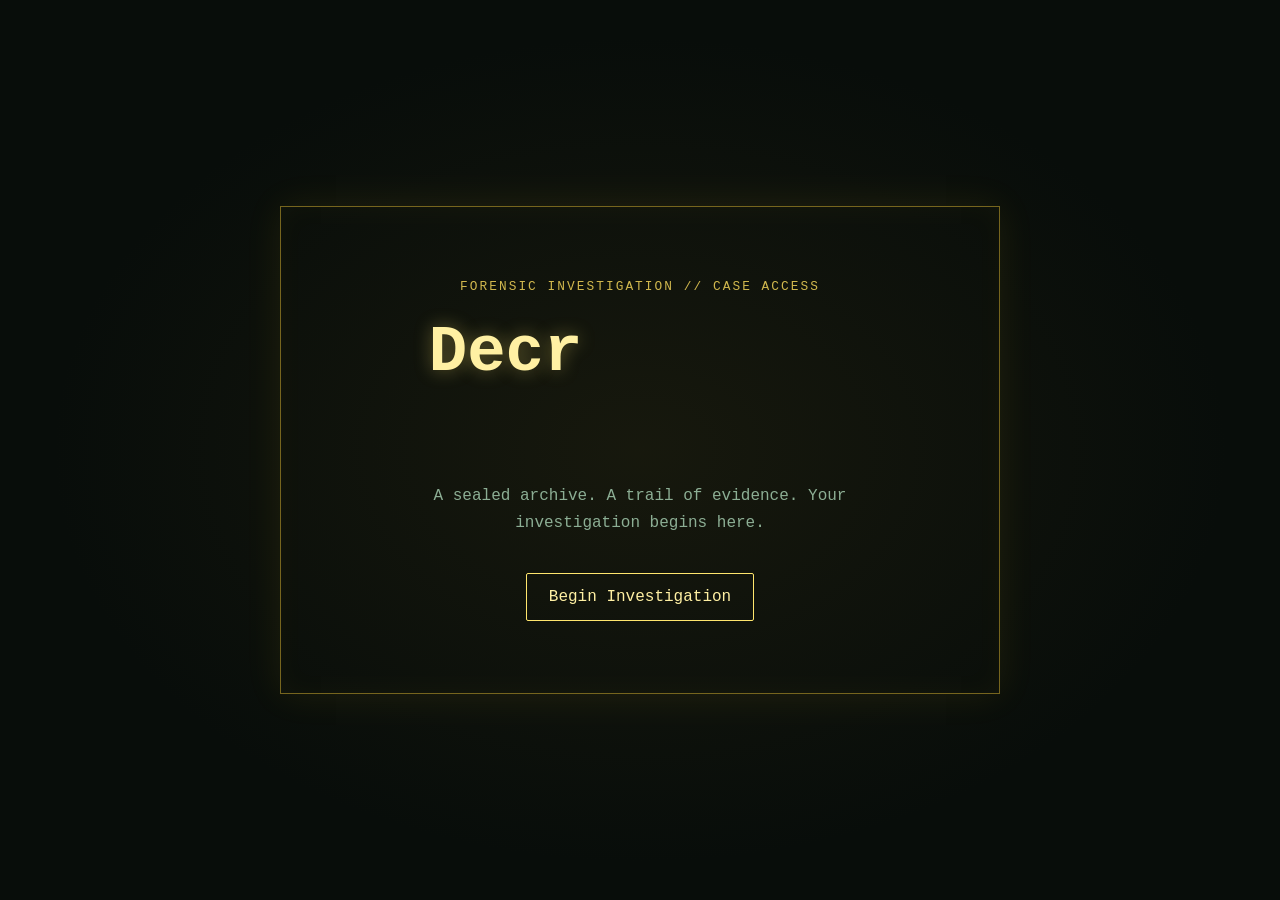
<file: index.html>
<!DOCTYPE html>
<html lang="en">
<head>
  <meta charset="UTF-8">
  <meta name="viewport" content="width=device-width, initial-scale=1.0">
  <meta name="theme-color" content="#080d0a">
  <title>Decrypt the Archive</title>
  <link rel="stylesheet" href="style.css">
  <script src="script.js" defer></script>
</head>
<body>
  <main class="title-screen">
    <p class="eyebrow">FORENSIC INVESTIGATION // CASE ACCESS</p>
    <h1 id="title" aria-label="Decrypt the Archive">
      <span class="title-line">Decrypt the</span>
      <span class="title-line">Archive</span>
    </h1>
    <p class="intro">A sealed archive. A trail of evidence. Your investigation begins here.</p>
    <button id="begin-investigation" type="button">Begin Investigation</button>
    <p id="loading-message" class="loading-message" aria-live="polite"></p>
  </main>
</body>
</html>
</file>
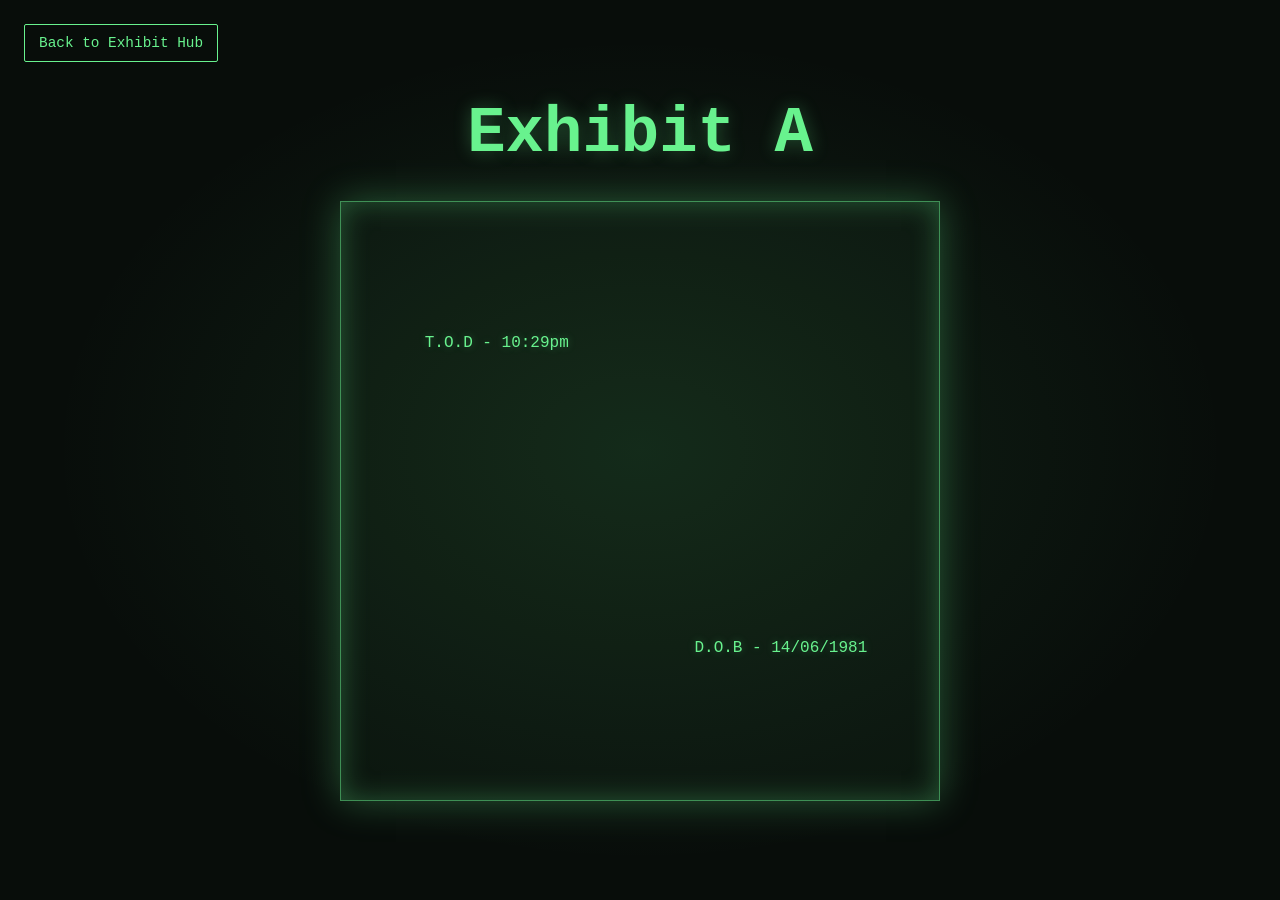
<file: exhibit-a.html>
<!DOCTYPE html>
<html lang="en">
<head>
  <meta charset="UTF-8">
  <meta name="viewport" content="width=device-width, initial-scale=1.0">
  <meta name="theme-color" content="#080d0a">
  <title>Exhibit A</title>
  <link rel="stylesheet" href="style.css">
</head>
<body class="exhibit-a">
  <a class="back-button" href="exhibit-hub.html">Back to Exhibit Hub</a>
  <main class="exhibit-page">
    <h1>Exhibit A</h1>
    <div class="exhibit-image-placeholder exhibit-a-logs">
      <p class="exhibit-log exhibit-log-tod">T.O.D - 10:29pm</p>
      <p class="exhibit-log exhibit-log-dob">D.O.B - 14/06/1981</p>
    </div>
  </main>
</body>
</html>
</file>
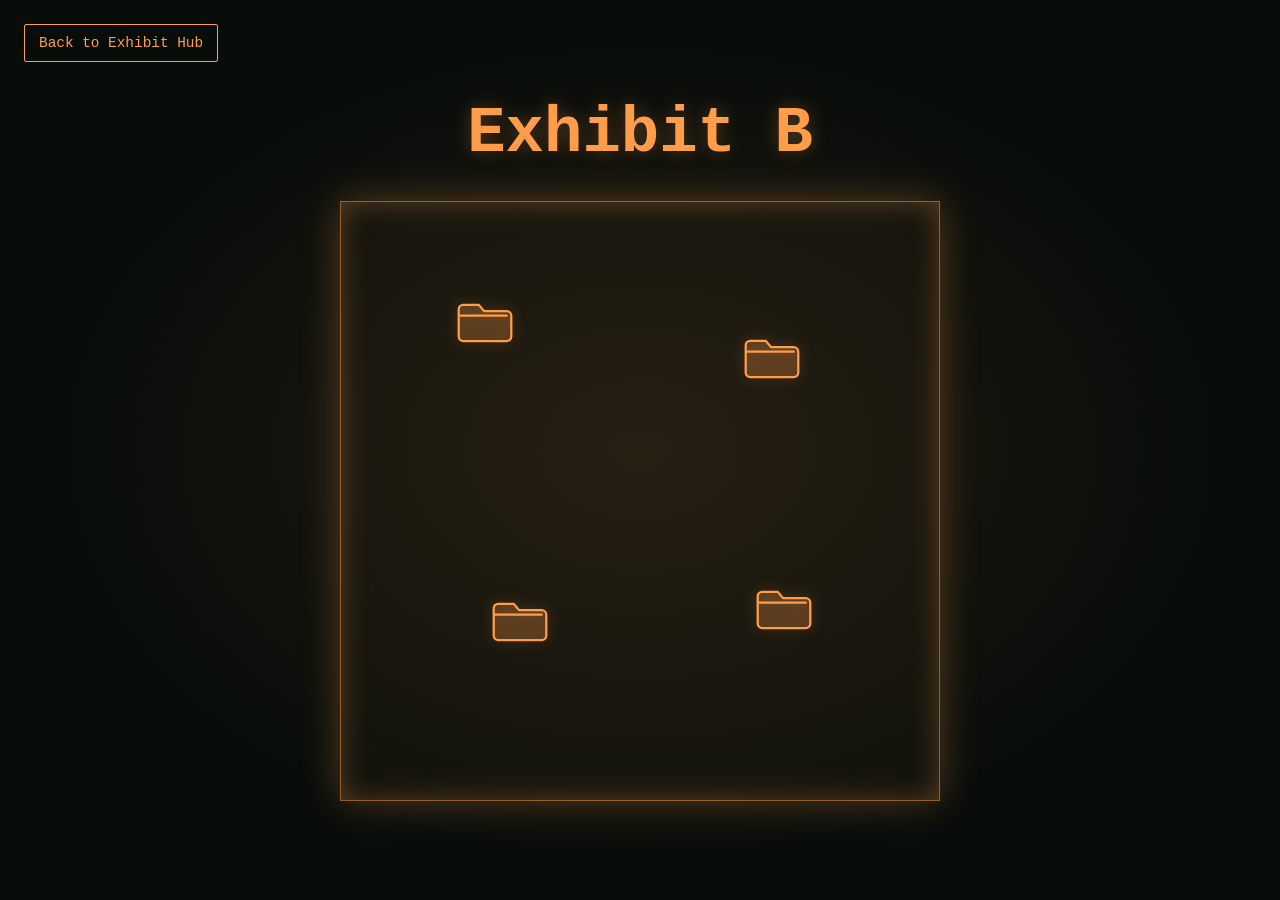
<file: exhibit-b.html>
<!DOCTYPE html>
<html lang="en">
<head>
  <meta charset="UTF-8">
  <meta name="viewport" content="width=device-width, initial-scale=1.0">
  <meta name="theme-color" content="#080d0a">
  <title>Exhibit B</title>
  <link rel="stylesheet" href="style.css">
  <script src="script.js" defer></script>
</head>
<body class="exhibit-b">
  <a class="back-button" href="exhibit-hub.html">Back to Exhibit Hub</a>
  <main class="exhibit-page">
    <h1>Exhibit B</h1>
    <div class="exhibit-image-placeholder exhibit-b-folders">
      <div class="folder-item folder-item-one">
        <button class="folder-button" type="button" aria-label="Folder 1">
          <svg viewBox="0 0 64 48" aria-hidden="true">
            <path d="M3 10a5 5 0 0 1 5-5h17l6 7h25a5 5 0 0 1 5 5v23a5 5 0 0 1-5 5H8a5 5 0 0 1-5-5z" />
            <path d="M4 17h52" />
          </svg>
        </button>
        <span class="folder-loading" hidden>Loading...</span>
      </div>
      <div class="folder-item folder-item-two">
        <button class="folder-button" type="button" aria-label="Folder 2">
          <svg viewBox="0 0 64 48" aria-hidden="true">
            <path d="M3 10a5 5 0 0 1 5-5h17l6 7h25a5 5 0 0 1 5 5v23a5 5 0 0 1-5 5H8a5 5 0 0 1-5-5z" />
            <path d="M4 17h52" />
          </svg>
        </button>
        <span class="folder-loading" hidden>Loading...</span>
      </div>
      <div class="folder-item folder-item-three">
        <button class="folder-button" type="button" aria-label="Folder 3">
          <svg viewBox="0 0 64 48" aria-hidden="true">
            <path d="M3 10a5 5 0 0 1 5-5h17l6 7h25a5 5 0 0 1 5 5v23a5 5 0 0 1-5 5H8a5 5 0 0 1-5-5z" />
            <path d="M4 17h52" />
          </svg>
        </button>
        <span class="folder-loading" hidden>Loading...</span>
      </div>
      <div class="folder-item folder-item-four">
        <button class="folder-button" type="button" aria-label="Folder 4">
          <svg viewBox="0 0 64 48" aria-hidden="true">
            <path d="M3 10a5 5 0 0 1 5-5h17l6 7h25a5 5 0 0 1 5 5v23a5 5 0 0 1-5 5H8a5 5 0 0 1-5-5z" />
            <path d="M4 17h52" />
          </svg>
        </button>
        <span class="folder-loading" hidden>Loading...</span>
      </div>
    </div>
  </main>
</body>
</html>
</file>
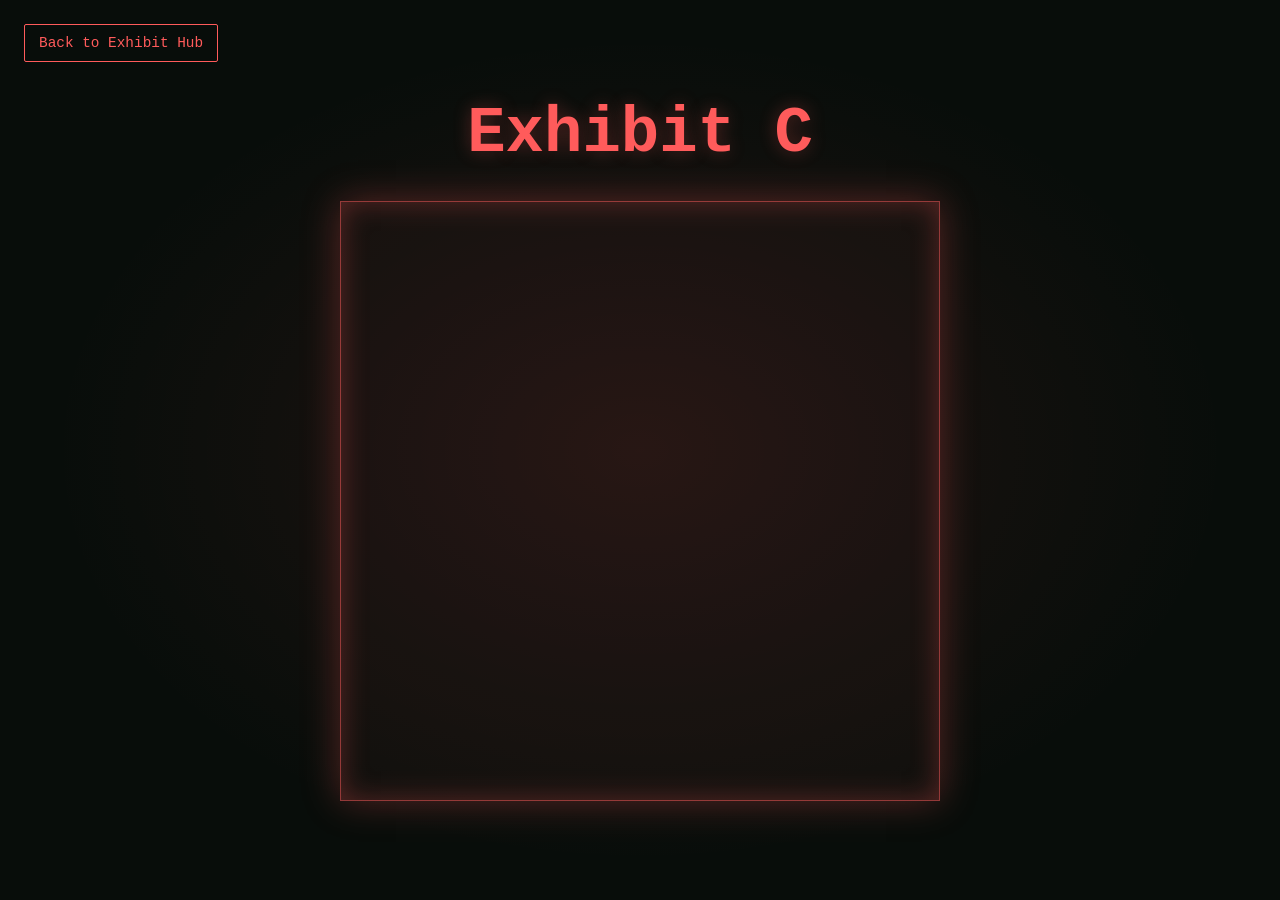
<file: exhibit-c.html>
<!DOCTYPE html>
<html lang="en">
<head>
  <meta charset="UTF-8">
  <meta name="viewport" content="width=device-width, initial-scale=1.0">
  <meta name="theme-color" content="#080d0a">
  <title>Exhibit C</title>
  <link rel="stylesheet" href="style.css">
</head>
<body class="exhibit-c">
  <a class="back-button" href="exhibit-hub.html">Back to Exhibit Hub</a>
  <main class="exhibit-page">
    <h1>Exhibit C</h1>
    <div class="exhibit-image-placeholder" role="img" aria-label="Image placeholder"></div>
  </main>
</body>
</html>
</file>
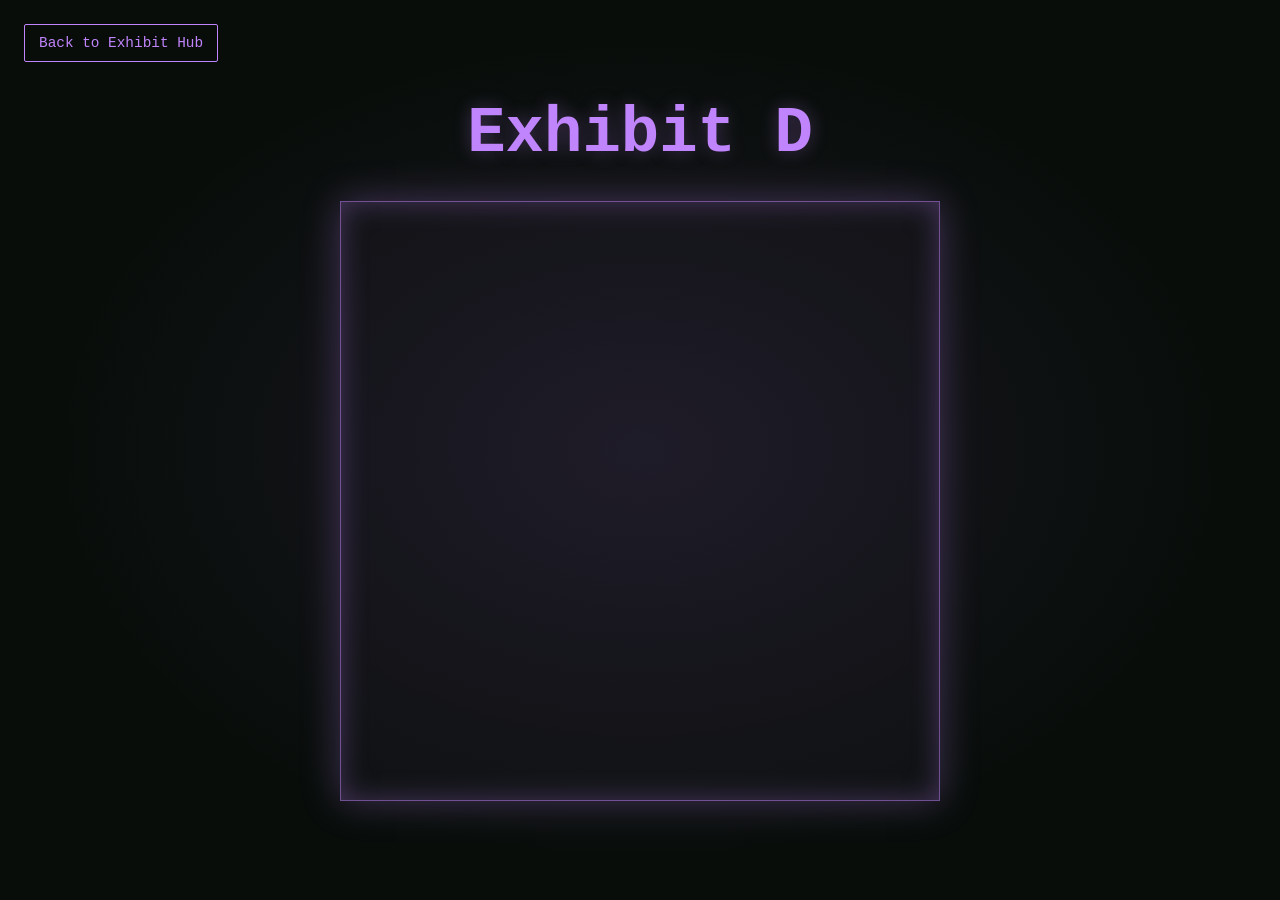
<file: exhibit-d.html>
<!DOCTYPE html>
<html lang="en">
<head>
  <meta charset="UTF-8">
  <meta name="viewport" content="width=device-width, initial-scale=1.0">
  <meta name="theme-color" content="#080d0a">
  <title>Exhibit D</title>
  <link rel="stylesheet" href="style.css">
</head>
<body class="exhibit-d">
  <a class="back-button" href="exhibit-hub.html">Back to Exhibit Hub</a>
  <main class="exhibit-page">
    <h1>Exhibit D</h1>
    <div class="exhibit-image-placeholder" role="img" aria-label="Image placeholder"></div>
  </main>
</body>
</html>
</file>
<file: style.css>
:root {
  color-scheme: dark;
  font-family: "Courier New", Courier, monospace;
  background: #080d0a;
  color: #ffe66d;
}

* {
  box-sizing: border-box;
}

body {
  min-width: 320px;
  min-height: 100vh;
  margin: 0;
  display: grid;
  place-items: center;
  padding: 24px;
  background:
    radial-gradient(ellipse at center, rgba(61, 53, 21, 0.28), transparent 65%),
    #080d0a;
}

.title-screen {
  width: min(100%, 720px);
  padding: clamp(32px, 8vw, 72px) 24px;
  text-align: center;
  border: 1px solid #76651e;
  box-shadow: 0 0 36px rgba(255, 218, 44, 0.08), inset 0 0 28px rgba(255, 218, 44, 0.035);
}

.eyebrow {
  margin: 0 0 24px;
  color: #d1b84e;
  font-size: 0.8rem;
  letter-spacing: 0.16em;
}

h1 {
  margin: 0;
  color: #fff0a3;
  font-size: clamp(2rem, 8vw, 4rem);
  line-height: 1.1;
  text-shadow: 0 0 18px rgba(255, 230, 109, 0.35);
}

.title-line {
  display: block;
}

.title-letter {
  display: inline-block;
  opacity: 0;
  transition: opacity 80ms ease-out;
}

.title-letter.is-visible {
  opacity: 1;
}

h1.is-flickering {
  animation: title-flicker 1.4s steps(1, end) infinite;
}

@keyframes title-flicker {
  0%, 18%, 36%, 54%, 72%, 100% {
    opacity: 1;
  }

  9%, 27%, 45%, 63%, 81% {
    opacity: 0.25;
  }
}

@media (prefers-reduced-motion: reduce) {
  .title-letter {
    opacity: 1;
    transition: none;
  }

  h1.is-flickering {
    animation: none;
  }
}

.intro {
  max-width: 480px;
  margin: 24px auto 36px;
  color: #8cae94;
  line-height: 1.7;
}

button,
.exhibit-button,
.back-button {
  display: inline-block;
  padding: 14px 22px;
  border: 1px solid #ffe66d;
  border-radius: 2px;
  background: transparent;
  color: #fff0a3;
  font: inherit;
  font-size: 1rem;
  cursor: pointer;
  text-decoration: none;
  transition: background-color 150ms ease, color 150ms ease, box-shadow 150ms ease;
}

button:hover,
.exhibit-button:hover,
.back-button:hover,
button:focus-visible,
.exhibit-button:focus-visible,
.back-button:focus-visible {
  outline: none;
  background: #ffe66d;
  color: #080d0a;
  box-shadow: 0 0 18px rgba(255, 230, 109, 0.3);
}

.loading-message {
  min-height: 1.5em;
  margin: 24px 0 0;
  color: #fff0a3;
}

.loading-message:empty {
  display: none;
}

.exhibit-page {
  width: min(100%, 720px);
  text-align: center;
}

.exhibit-hub {
  width: min(100%, 720px);
  text-align: center;
}

.exhibit-navigation {
  display: grid;
  grid-template-columns: repeat(2, minmax(0, 1fr));
  gap: 16px;
  margin-top: 32px;
}

.exhibit-button {
  padding: 24px;
  font-size: 1.25rem;
}

.exhibit-button,
.back-button {
  border-color: var(--exhibit-accent, #ffe66d);
  color: var(--exhibit-accent, #fff0a3);
}

.exhibit-button:hover,
.exhibit-button:focus-visible,
.back-button:hover,
.back-button:focus-visible {
  background: var(--exhibit-accent, #ffe66d);
  color: #080d0a;
  box-shadow: 0 0 18px var(--exhibit-glow, rgba(255, 230, 109, 0.3));
}

.back-button {
  position: fixed;
  top: 24px;
  left: 24px;
  padding: 10px 14px;
  font-size: 0.9rem;
}

.exhibit-image-placeholder {
  position: relative;
  width: min(100%, 600px);
  aspect-ratio: 1;
  margin: 32px auto 0;
  border: 1px solid color-mix(in srgb, var(--exhibit-accent, #ffe66d) 55%, transparent);
  background: color-mix(in srgb, var(--exhibit-accent, #ffe66d) 3%, transparent);
  box-shadow: 0 0 36px var(--exhibit-glow, rgba(255, 218, 44, 0.08)), inset 0 0 28px var(--exhibit-glow, rgba(255, 218, 44, 0.035));
}

.folder-item {
  position: absolute;
  display: grid;
  justify-items: center;
  gap: 4px;
  transform: translate(-50%, -50%);
}

.folder-item-one {
  top: 20%;
  left: 24%;
}

.folder-item-two {
  top: 26%;
  left: 72%;
}

.folder-item-three {
  top: 70%;
  left: 30%;
}

.folder-item-four {
  top: 68%;
  left: 74%;
}

button.folder-button {
  display: grid;
  place-items: center;
  width: 76px;
  height: 64px;
  padding: 8px;
  border-color: transparent;
  color: var(--exhibit-accent);
}

.folder-button svg {
  width: 100%;
  height: 100%;
  fill: color-mix(in srgb, var(--exhibit-accent) 22%, transparent);
  stroke: currentColor;
  stroke-linecap: round;
  stroke-linejoin: round;
  stroke-width: 2.5;
  filter: drop-shadow(0 0 7px var(--exhibit-glow));
}

.exhibit-b .folder-button:hover,
.exhibit-b .folder-button:focus-visible {
  background: color-mix(in srgb, var(--exhibit-accent) 18%, transparent);
  color: var(--exhibit-accent);
  box-shadow: 0 0 18px var(--exhibit-glow);
}

.folder-loading {
  color: var(--exhibit-accent);
  font-size: 0.85rem;
  text-shadow: 0 0 8px var(--exhibit-glow);
}

.folder-loading[hidden] {
  display: none;
}

.exhibit-log {
  position: absolute;
  margin: 0;
  color: var(--exhibit-accent);
  font-size: clamp(0.75rem, 2.5vw, 1rem);
  text-shadow: 0 0 8px var(--exhibit-glow);
}

.exhibit-log-tod {
  top: 22%;
  left: 14%;
}

.exhibit-log-dob {
  right: 12%;
  bottom: 24%;
}

.exhibit-page h1 {
  color: var(--exhibit-accent, #fff0a3);
  text-shadow: 0 0 18px var(--exhibit-glow, rgba(255, 230, 109, 0.35));
}

body.exhibit-a,
.exhibit-a-button {
  --exhibit-accent: #68f28e;
  --exhibit-glow: rgba(104, 242, 142, 0.3);
}

body.exhibit-b,
.exhibit-b-button {
  --exhibit-accent: #ff9d4a;
  --exhibit-glow: rgba(255, 157, 74, 0.3);
}

body.exhibit-c,
.exhibit-c-button {
  --exhibit-accent: #ff5b5b;
  --exhibit-glow: rgba(255, 91, 91, 0.3);
}

body.exhibit-d,
.exhibit-d-button {
  --exhibit-accent: #c084fc;
  --exhibit-glow: rgba(192, 132, 252, 0.3);
}

body[class^="exhibit-"] {
  background:
    radial-gradient(ellipse at center, color-mix(in srgb, var(--exhibit-accent) 10%, transparent), transparent 65%),
    #080d0a;
}
</file>
